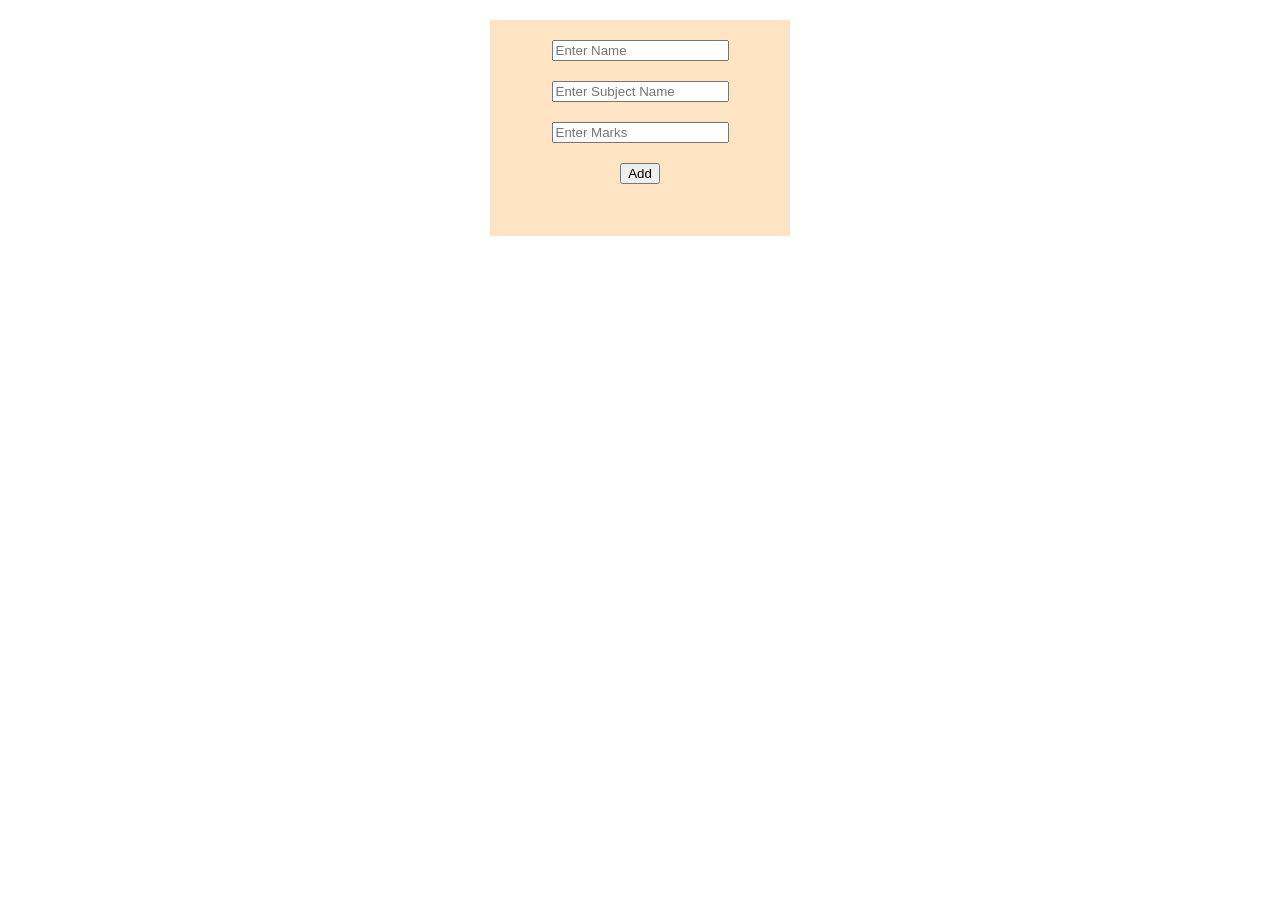
<file: Student.html>
<!DOCTYPE html>
<html lang="en">
<head>
    <meta charset="UTF-8">
    <meta name="viewport" content="width=device-width, initial-scale=1.0">
    <title>Student Record</title>
    <link rel="stylesheet" href="Student.css">
</head>
<body>

    <div id="main">
     <input type="text" id="studentname" placeholder="Enter Name">
     <input type="text" id="subject" placeholder="Enter Subject Name">
     <input type="number" id="studentmarks" placeholder="Enter Marks">
       <div>
        <button id="addbtn">Add</button>
       </div>
    <ul id="list">
       
    </ul>
    </div>
    <script src="Student.js"></script>
</body>
</html>
</file>
<file: Student.css>
body{
    margin: 0;
    display: flex;
    justify-content: center;
    margin-top: 20;
}
#main{
    background-color: bisque;
    width: 300px;
    height: fit-content;
    justify-content: center;
    align-items: center;
    display: flex;
    flex-direction: column;
    gap: 20px;
    margin-top: 20px;
}
#studentname{
    margin-top: 20px;
}
li{
    background-color: green;
    color: bisque;
    padding: 10px;
    margin-bottom: 8px;
    border-radius: none;
    list-style: none;
    border-radius: 8px;
    
}
.deletebtn {
    background-color: red;
    color: white;
    font-size: large;
    padding: 4px 10px;
    border: none;
    border-radius: 4px;
    cursor: pointer;
}
</file>
